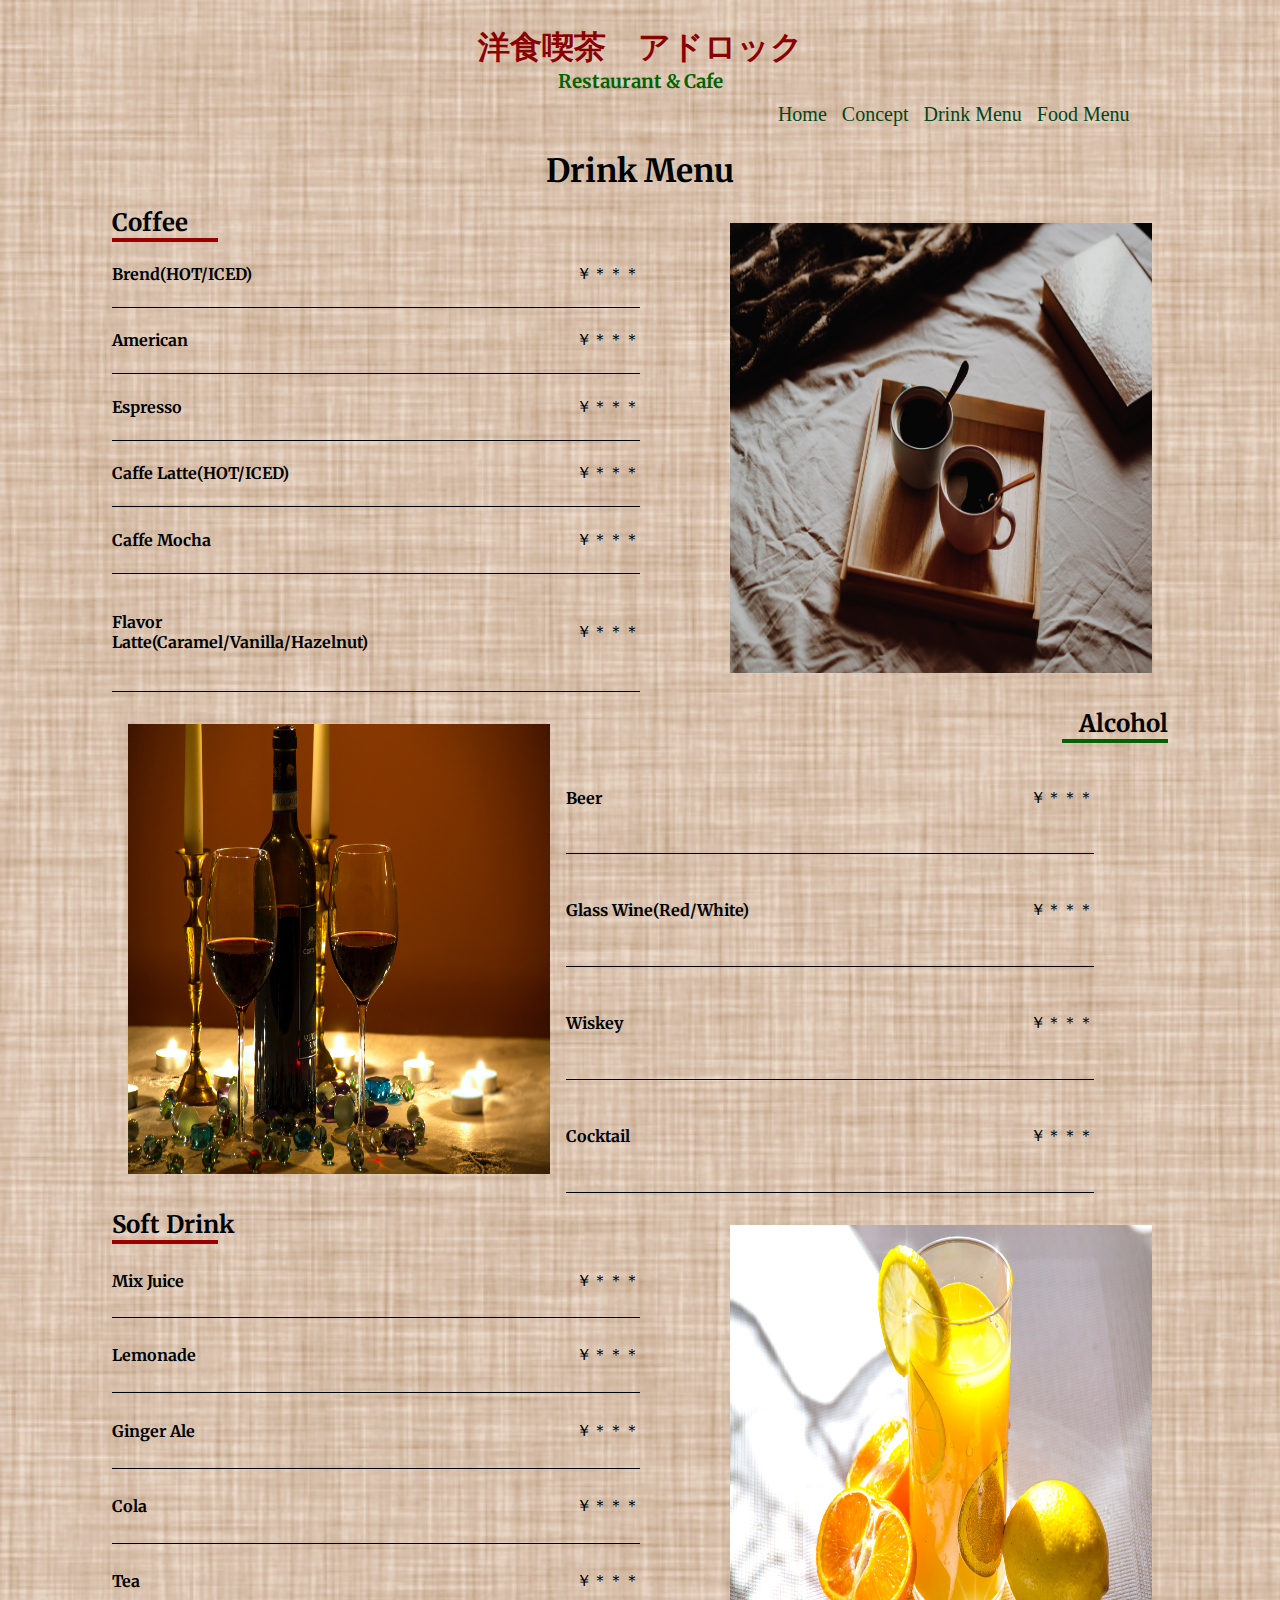
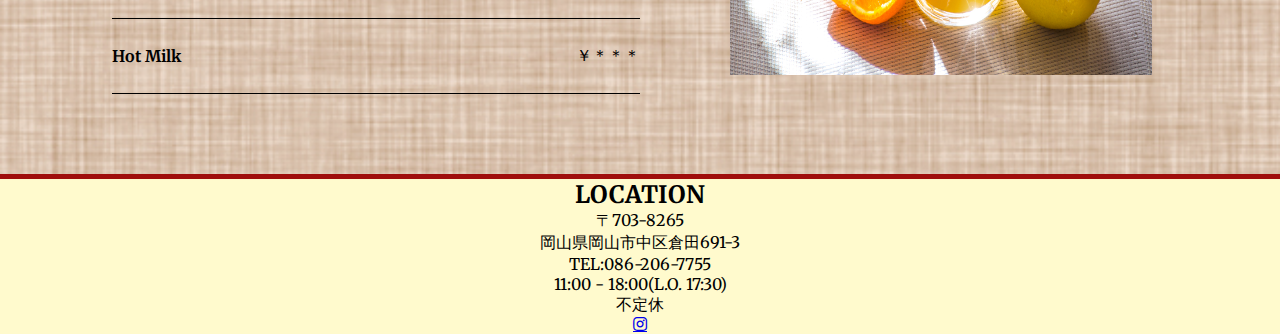
<file: views/beverage.html>
<!DOCTYPE html>
<html lang="en">
<head>
    <meta charset="UTF-8">
    <meta name="viewport" content="width=device-width, initial-scale=1.0">
    <title>洋食喫茶　アドロック</title>
    <link rel="stylesheet" href="../css/style.css">
    <link href="https://use.fontawesome.com/releases/v5.6.1/css/all.css" rel="stylesheet">
</head>
<body>
    <!-- <div class="drink">
        <div class="drink-text">
            <h2>Have a Great</h2>
            <h2><span>Coffee</span> and <span>Dishes</span></h2>
        </div>
    </div>     -->
    <!-- Header Area -->
    <div class="nav">
        <h1>洋食喫茶　アドロック</h1>
        <h3>Restaurant & Cafe</h3>
        <ul class="nav-links">
            <li>
                <a href="index.html">Home</a>
            </li>
            <li>
                <a href="#">Concept</a>
            </li>
            <li>
                <a href="beverage.html">Drink Menu</a>
            </li>
            <li>
                <a href="foods.html">Food Menu</a>
            </li>
            <!-- <li>
                <a href="contact.html">Contact Us</a>
            </li>           
        </ul> -->
    </div>   
<!-- Beverage -->
        <div class="bevmenu">      
            <h1>Drink Menu</h1>
            <!-- <hr> -->
            <div class="coffee">
                <img src="../img/bev02.jpg" alt="coffee">
                <h2>Coffee</h2>
                <hr>
                <table>
                    <tr>
                        <th>Brend(HOT/ICED)</th>
                            <td>￥＊＊＊</td>                           
                    </tr>
                    <tr>
                        <th>American</th>
                            <td>￥＊＊＊</td>                            
                    </tr>
                    <tr>
                        <th>Espresso</th>
                            <td>￥＊＊＊</td>
                    </tr>
                    <tr>
                        <th>Caffe Latte(HOT/ICED)</th>
                            <td>￥＊＊＊</td>
                    </tr>
                    <tr>
                        <th>Caffe Mocha</th>
                            <td>￥＊＊＊</td>
                    </tr>
                    <tr>
                        <th>Flavor Latte(Caramel/Vanilla/Hazelnut)</th>
                            <td>￥＊＊＊</td>
                    </tr>
                    
                </table>
               
            </div>
            <div class="alcohol">
                <img src="../img/wine.jpg" alt="alcohol">
                <h2>Alcohol</h2>
                <hr>
                <table>
                    <tr>
                        <th>Beer</th>
                            <td>￥＊＊＊</td>                           
                    </tr>
                    <tr>
                        <th>Glass Wine(Red/White)</th>
                            <td>￥＊＊＊</td>                            
                    </tr>
                    <tr>
                        <th>Wiskey</th>
                            <td>￥＊＊＊</td>
                    </tr>
                    <tr>
                        <th>Cocktail</th>
                            <td>￥＊＊＊</td>
                    </tr>
                </table>                
            </div>
            <div class="softdrink">
                <img src="../img/juice.jpg" alt="juice">
                <h2>Soft Drink</h2>
                <hr>
                <table>
                    <tr>
                        <th>Mix Juice</th>
                            <td>￥＊＊＊</td>                           
                    </tr>
                    <tr>
                        <th>Lemonade</th>
                            <td>￥＊＊＊</td>                            
                    </tr>
                    <tr>
                        <th>Ginger Ale</th>
                            <td>￥＊＊＊</td>
                    </tr>
                    <tr>
                        <th>Cola</th>
                            <td>￥＊＊＊</td>
                    </tr>
                    <tr>
                        <th>Tea</th>
                            <td>￥＊＊＊</td>
                    </tr>
                    <tr>
                        <th>Hot Milk</th>
                            <td>￥＊＊＊</td>
                    </tr>
                </table>
            </div>
        </div>

    <div class="footer">
        <hr>
        <h2>LOCATION</h2>
        <div class="location">
            <p>〒703-8265</p>
            <p>岡山県岡山市中区倉田691-3</p>
            <p>TEL:086-206-7755</p>
            <p>11:00 - 18:00(L.O. 17:30)</p>
            <p>不定休</p>
            <a href="http://instagram.com/yk_addlock?igshid=1rlmk6xr5yrfo" class="fab fa-instagram"></a>
        </div>

    </div>
</file>
<file: css/style.css>
@import url('https://fonts.googleapis.com/css2?family=Merriweather:ital,wght@1,900&display=swap');
*{
    margin: 0;
    padding: 0;
    box-sizing: border-box;
    outline: none;
    border: none;
    
}

body{
    background-image: url("../img/back.jpg");
    background-size: cover;

    min-height: 100vh;
}

h1,
h2,
h3,
h4,
h5,
h6,
p,
th,
td{
    font-family: 'Merriweather', serif;
}



/* Header Area */
.nav{
    width: 85%;
    margin: 2% auto; 
    overflow: auto;
    text-align: center;
    
}

.nav h1{
    color: darkred;
}
.nav h3{
    color: darkgreen;
}

.nav ul{
    width: 95%;
    float: left;
    text-align: right;
    padding-top: 10px;
    font-family: 'Abril Fatface', cursive;
        
}

.nav li{
    display: inline;
    margin-left: 10px;
    font-size: 20px;
}

.nav a{
    color: rgb(5, 68, 24);
    text-decoration: none;
}

.nav a:hover{
    color: rgb(66, 3, 3);
}

/* Banner Area */
.banner{
    height: 850px;   
    background-image: url("../img/coffee.jpg");
    background-size: cover;
    background-position: center;
    overflow: auto;
    /* margin-bottom: 5%; */
}

.banner-text{
    width: 40%;
    margin-top: 10%;
    margin-left: 20%;
}

.banner h2{
    font-size: 75px;
    line-height: 75px;
}

.banner span{
    color: #990000;
}

/* About us */
.concept{
    height: 200px;
    width: 85%;
    margin: auto;
    text-align: center;
}

/* .concept h1{
    color: darkred;
}

.concept h3{
    color: darkgreen;
} */
.concept p{    
    text-align: justify;
    padding: 1em;
}

/* Menu  */
.menu {
    margin: 1em;
}

.menu h1{
    
    text-align: center;
    color: darkgreen;
}

.menu hr{
    width: 3%;
    height: 4px;
    background-color: darkred;
    margin: 0.5% auto;
}

.contents{
    margin: 2% auto;
    width: 85%;
    height: 1000px;    
    display: flex;
    text-align: center;
}


.left{
    flex: 1;    
    background-image: url("../img/bev.jpg");
    background-position: center;
    /* background-repeat: no-repeat; */
    background-size: cover;
    margin-right: 1%;
    
}

.right{
    flex: 1;
    background-image: url("../img/pizza.jpg");
    background-position: center;
    /* background-repeat: no-repeat; */
    background-size: cover;
}

.menu-text{
    /* text-align: right; */
    padding: 7em;

}

/* gallery */
.gallery{
    width: 85%;
    margin: 0 auto 5%;
    overflow: auto;
}
.gallery-item {
    width: 24.25%;
    float: left;
}

.gallery img{
    width: 100%;
}

.item1,
.item2,
.item3{
    margin-right: 1%;
}
/* Footer Area */
.footer{    
    text-align: center; 
    background-color: #FFFACD;
}   

.footer hr{
    width: 100%;
    height: 5px;
    background-color: #990000f1;   
    
}

/* drink menu */
.bevmenu{
    text-align: center;
    width: 85%;
    margin:0 auto 5%;
    overflow: auto;

}
table, td, th {
    border-bottom: 1px solid black;
    width: 50%;
    min-height: 450px;
    /* flex: 1; */
}
table {
    border-collapse: collapse;
}

th{
    text-align: left;
}
td{
    text-align: right;
}

/* Coffee */
.coffee hr{
    width: 10%;
    height: 4px;
    background-color: #990000;
    margin: 0,auto;
}

.coffee h2{
    text-align: left;
}
.coffee{
    margin: 1em;
    min-height: 450px;
    /* display: flex; */
}
.coffee img{
    margin: 1em;
    height: 450px;
    width: 40%;
    /* position: absolute;
    right: 1; */
    float: right;
}

/* Alcohol */
.alcohol hr{
    width: 10%;
    height: 4px;
    background-color: darkgreen;
    padding-right: 50px;
    float: right;
}

.alcohol h2{
    text-align: right;
}


.alcohol{
    margin: 1em;
    min-height: 450px;
    /* display: flex; */
}
/* .alcohol table{
    float: right;
    margin-right: 0;
    min-height: 450px;
} */
.alcohol img{
    height: 450px;
    width: 40%;
    float: left;
    margin: 1em;
}

/* softdrink */

.softdrink hr{
    width: 10%;
    height: 4px;
    background-color: #990000;
    margin: 0,auto;
}

.softdrink h2{
    text-align: left;
}
.softdrink{
    margin: 1em;
    min-height: 450px;
}
/* .softdrink table{
    float: left;
    margin-left: 0;
    min-height: 450px;
} */

.softdrink img{
    margin: 1em;
    height: 450px;
    width: 40%;
    /* position: absolute;
    right: 1;  */
    float: right; 
}
</file>
